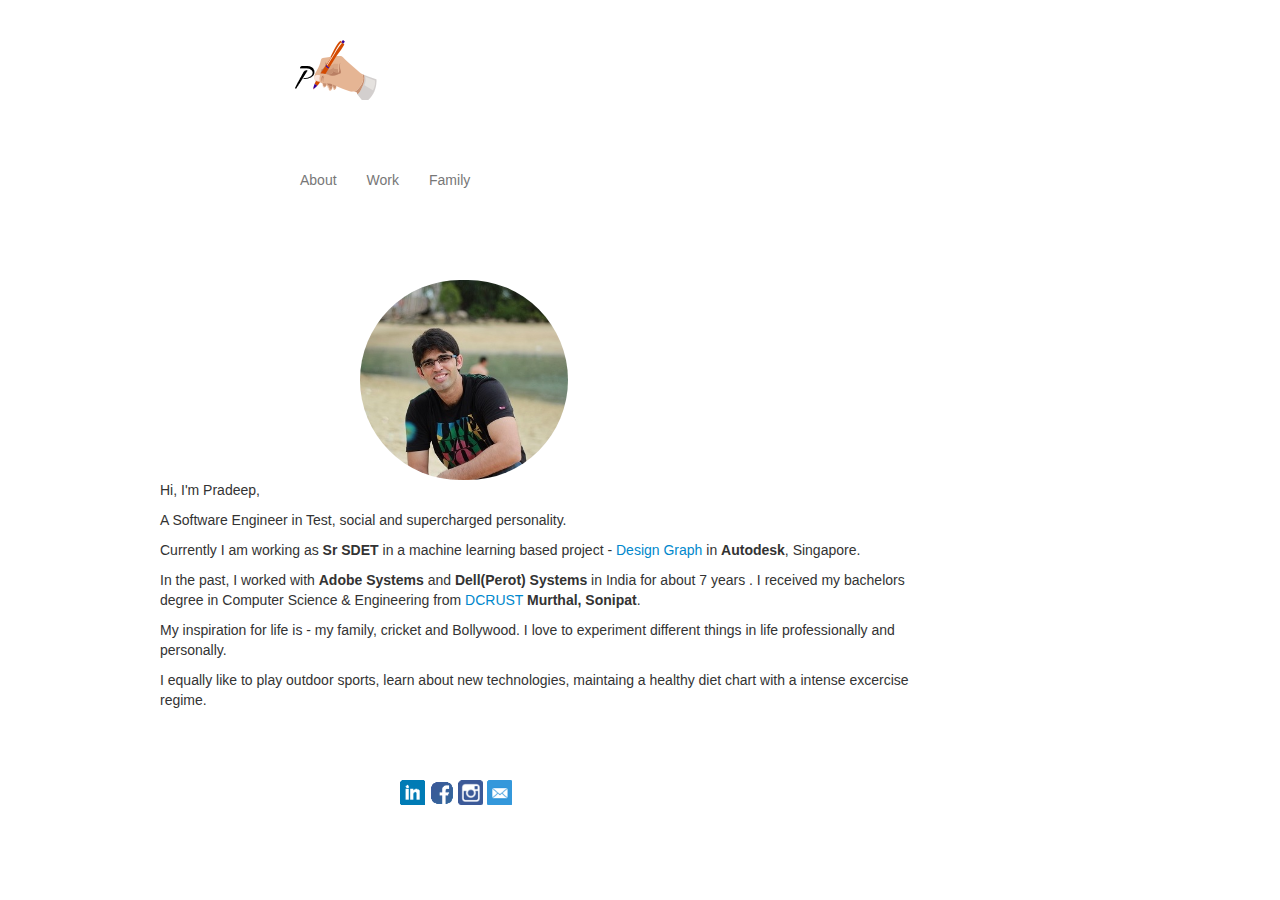
<file: MyWebSite/WebContent/static/index.html>
<!DOCTYPE html>
<html lang="en">
<head>
<meta charset="ISO-8859-1">
<title>PK's</title>
<meta name="viewport" content="width=device-width, initial-scale=1, maximum-scale=1, user-scalable=no">
<link rel="stylesheet" href="css/bootstrap.min.css">
<link rel="stylesheet" href="css/bootstrap-responsive.css">
<link rel="stylesheet" href="css/custom.css"/>
</head>
<body>
<script type="text/javascript" src="js/jquery-3.1.1.min.js"></script>
<script type="text/javascript" src="js/bootstrap.min.js"></script>
<script type="text/javascript" src="js/custom.js"></script>
<div class="container">
<div class="row offset2" id="banner"><img src="img/sign.gif" /></div>
<div class="navbar span6 offset2 top-buffer" id="navrow">
<ul class="nav">
<li><a  id="aboutlink" href="#about">About</a>
<li><a id="worklink" href="#work">Work</a>
<li ><a id="familylink" href="#family">Family</a>
</ul>
</div>
</div>
<div class="row top-buffer offset1">
<div class="span3 offset2" id="profile_pic"><img src="img/profile_pic.jpg" class="img-circle" width="208" height="100"/></div>
<div class="span8" id="about"><p>Hi, I'm Pradeep,&nbsp;</p>
<p>A Software Engineer in Test, social and supercharged personality.</p>
<p>Currently I am working as <strong>Sr SDET</strong> in a machine learning based project - 
<a href="https://dg.autodesk.com">Design Graph</a> in <strong>Autodesk</strong>, Singapore. </p>
</p>In the past, I worked with <strong>Adobe Systems</strong> and <strong>Dell(Perot) Systems</strong> in India for about 7 years . I received my bachelors degree in Computer Science & Engineering from <a href="http://dcrustm.ac.in/">DCRUST</a> <strong>Murthal, Sonipat</strong>. 
</p>
<p>My inspiration for life is - my family, cricket and Bollywood.&nbsp;I love to experiment different things in life professionally and personally.</p>
<p>I equally like to play outdoor sports, learn about new technologies, maintaing a healthy diet chart with a intense excercise regime.</p>
</div>
<div class="span8" id="work">
<p>Here is the quick summary of my professional journey so far:</p>
<p><strong>Sep 2011-Current:</strong> Worked for multiple projects in <a href="http://www.autodesk.com/">Autodesk</a> Singapore mainly <strong>Licensing and Install technologies</strong>.
Since past two years I am working on R&D project named <a href="https://dg.autodesk.com">Design Graph</a></p>
<p><strong>Apr 2007-Aug 2011:</strong>Worked with <a href="http://www.adobe.com/">Adobe</a> India as Lead Software Engineer on their <a href="http://www.adobe.com/sea/creativecloud.html">Creative Cloud technologies</a>.
</p>
<p><strong>Jul 2005-Mar 2007:</strong>Worked with Perot Systems India as Java Developer for client <a href="https://www.vocalink.com/">VOCALink</a></p>
<p><strong>Technologies:</strong> Either out of interest or requirement of project, I have worked in almost all the languages, c, Java, Php, HTML, CSS,
Javascript, nodejs, Python to name few. I have gained broader knowledge (not deep) working on different problem statements. </p> 
<p>This website creation is part of learning the Bootstrap, Jqyery and know how of creating and publishing personal websites.</p>
<p><strong>What's Next:</strong>Now I am headed to learn about the problems related to Data analysis and Mining. Stay Tuned for updates... :-)</p>
</div>
<div class="span8 offset4" id="family">
<div id="myCarousel" class="carousel slide" data-ride="carousel">
  <ol class="carousel-indicators">
    <li data-target="#myCarousel" data-slide-to="0" class="active"></li>
    <li data-target="#myCarousel" data-slide-to="1"></li>
    <li data-target="#myCarousel" data-slide-to="2"></li>
    <li data-target="#myCarousel" data-slide-to="3"></li>
  </ol>
  
  <div class="carousel-inner" role="listbox">
    <div class="item active">
      <img src="img/prabal.jpg" alt="Prabal">
      
    </div>
    <div class="item">
      <img src="img/family.jpg" alt="family">
    </div>
    <div class="item">
      <img src="img/prabhaav.jpg" alt="prabhaav">
    </div>
    <div class="item">
      <img src="img/all.jpg" alt="all">
    </div>
</div>    
      <a class="left carousel-control" href="#myCarousel" role="button" data-slide="prev">
    <span class="glyphicon glyphicon-chevron-left" aria-hidden="true"></span>
  </a>
  <a class="right carousel-control" href="#myCarousel" role="button" data-slide="next">
    <span class="glyphicon glyphicon-chevron-right" aria-hidden="true"></span>
  </a>
</div>
</div>
</div>

<div id="footer"class="row top-buffer">
<div class="span2 offset4 ">
<a href="https://sg.linkedin.com/in/pradeep-kumar-53a097b"><img src="img/linkedin_color.png"/></a>
<a href="https://www.facebook.com/contactprad"><img src="img/facebook.png" /></a>
<a href="https://www.instagram.com/contactprad"><img src="img/instagram_color.png" /></a>
<a href="mailto:contactprad@gmail.com"><img src="img/mailTo_color.png" /></a>
</div>
<div class="span6 offset5 hidden"><p>Look 'n' feel inspired from <a href="http://www.sarahlichang.com">@sarahchang</a> website</p></div>
</div>
</body>
</html>
</file>
<file: MyWebSite/WebContent/static/css/custom.css>
@CHARSET "ISO-8859-1";
.top-buffer {padding-top:60px}
</file>
